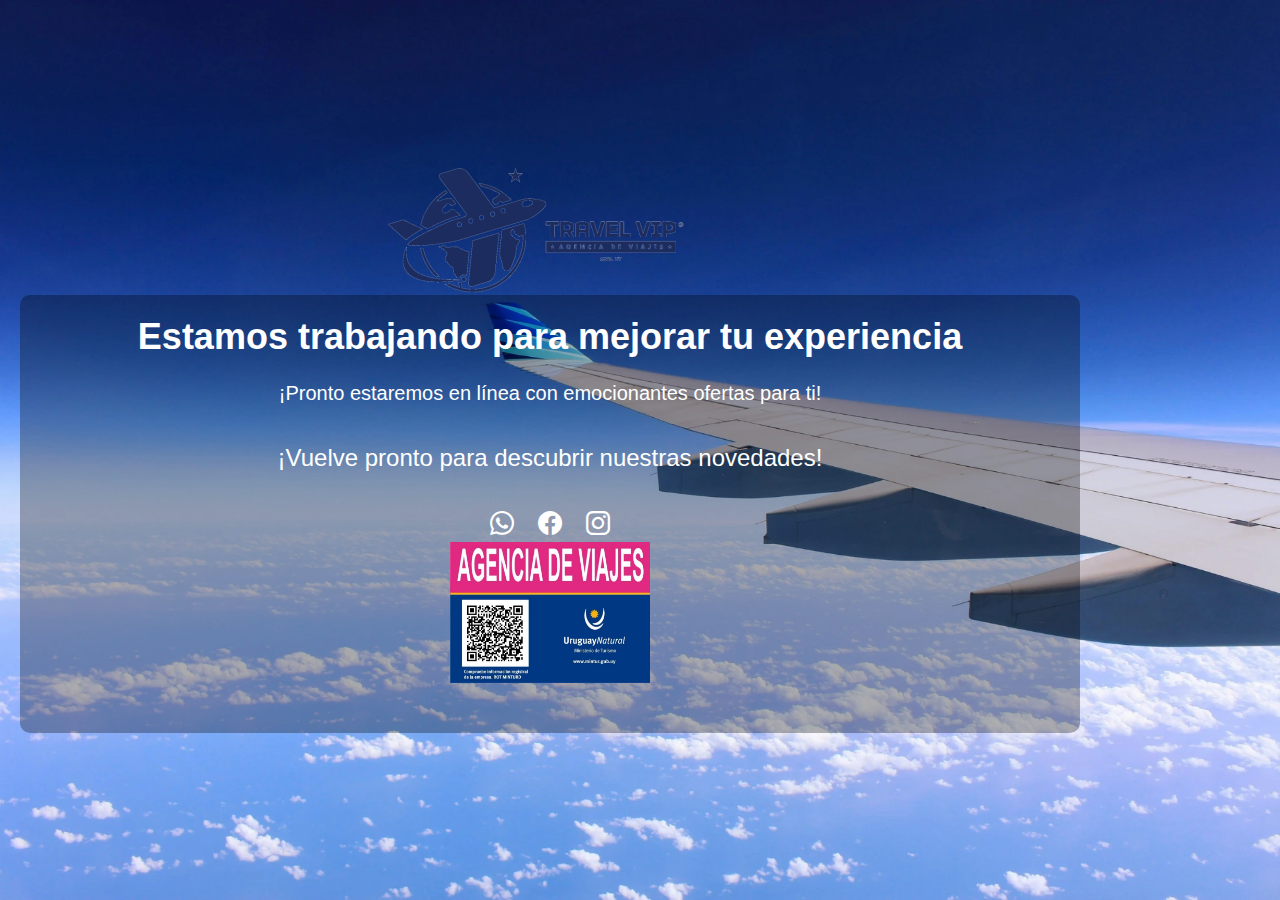
<file: Index.html>
<!DOCTYPE html>
<html lang="es">
  <head>
    <meta charset="UTF-8" />
    <meta name="viewport" content="width=device-width, initial-scale=1.0" />
    <title>TravelVIP - Sitio en Construcción</title>
    <link
      rel="stylesheet"
      href="https://cdn.jsdelivr.net/npm/bootstrap@5.3.0/dist/css/bootstrap.min.css"
    />
    <link
      rel="stylesheet"
      href="https://cdn.jsdelivr.net/npm/bootstrap-icons@1.10.5/font/bootstrap-icons.css"
    />
    <link rel="stylesheet" href="styles/styles.css" />
  </head>
  <body>
    <style>
      
    </style>

    <div class="container">
      <img src="img/travelVip.png" alt="Logo de TravelVIP" class="logo" />
      <div class="containerShadow">
        <h1>Estamos trabajando para mejorar tu experiencia</h1>
        <p class="message">
          ¡Pronto estaremos en línea con emocionantes ofertas para ti!
        </p>
        <div class="countdown">
          <p>¡Vuelve pronto para descubrir nuestras novedades!</p>
        </div>
        <div class="social-icons">
          <a href="https://wa.me/59891914857" id="whatsappIcon" target="_blank"><i class="bi bi-whatsapp"></i></a>
          <a href="https://www.facebook.com/TravelViptellevaadondequieras/" target="_blank"><i class="bi bi-facebook"></i></a>
          <a href="https://www.instagram.com/travelvip.uy/?hl=es" target="_blank"><i class="bi bi-instagram"></i></a>
        </div>
        <img src="img/mintur.jpeg" alt="Información registral de la empresa en el ministerio de turismo" class="mintur" />
        
      </div>

    </div>
  </body>
</html>
</file>
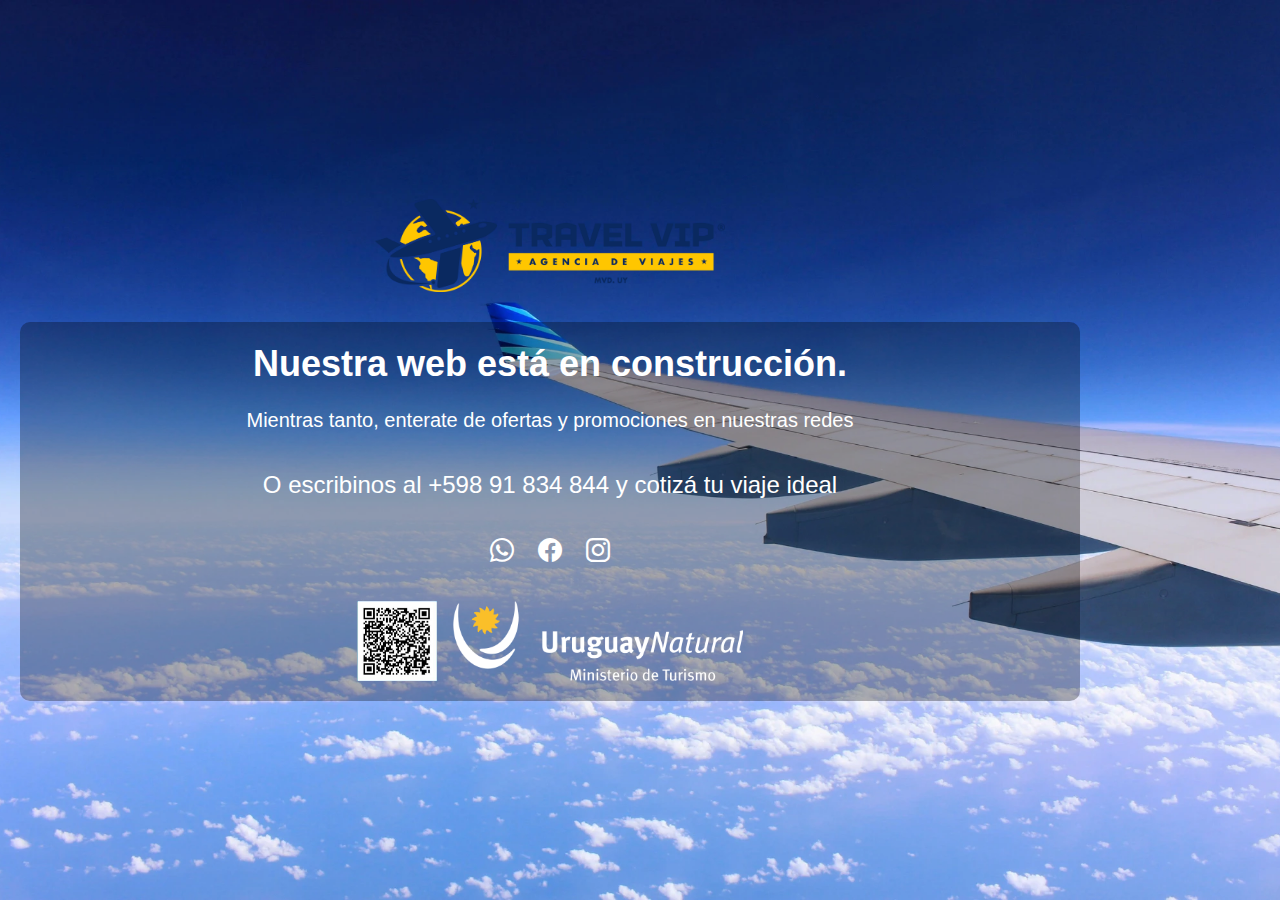
<file: index.html>
<!DOCTYPE html>
<html lang="es">
  <head>
    <meta charset="UTF-8" />
    <meta name="viewport" content="width=device-width, initial-scale=1.0" />
    <title>TravelVIP - Sitio en Construcción</title>
    <link
      rel="stylesheet"
      href="https://cdn.jsdelivr.net/npm/bootstrap@5.3.0/dist/css/bootstrap.min.css"
    />
    <link
      rel="stylesheet"
      href="https://cdn.jsdelivr.net/npm/bootstrap-icons@1.10.5/font/bootstrap-icons.css"
    />
    <link rel="stylesheet" href="styles/styles.css" />
  </head>
  <body>
    <style>
      
    </style>

    <div class="container">
      <img src="img/travel-vip-logo.png" alt="Logo de TravelVIP" id="logo_1" class="logo" />
      <div class="containerShadow">
        <h1>Nuestra web está en construcción.</h1>
        <p class="message">
          Mientras tanto, enterate de ofertas y promociones en nuestras redes
        </p>
        <div class="countdown">
          <p>O escribinos al +598 91 834 844 y cotizá tu viaje ideal</p>
        </div>
        <div class="social-icons">
          <a href="https://wa.me/59891914857" id="whatsappIcon" target="_blank"><i class="bi bi-whatsapp"></i></a>
          <a href="https://www.facebook.com/TravelViptellevaadondequieras/" target="_blank"><i class="bi bi-facebook"></i></a>
          <a href="https://www.instagram.com/travelvip.uy/?hl=es" target="_blank"><i class="bi bi-instagram"></i></a>
        </div>
        <img src="img/travel-vip-logo.png" alt="Logo de TravelVIP" id="logo_2" class="logo" />
        <div class="regulated">
          <img src="img/qr-travelvip.png" class="qr-code" alt="Información registral de la empresa en el ministerio de turismo" class="mintur" />
          <img src="img/uy-natural.png" class="uy-natural" alt="Información registral de la empresa en el ministerio de turismo" class="mintur" />
        </div>
        
      </div>

    </div>
  </body>
</html>
</file>
<file: styles/styles.css>
body {
    background-image: url("../img/travel4.webp");
    background-size: cover;
    background-position: center;
    font-family: Arial, sans-serif;
    display: flex;
    align-items: center;
    justify-content: flex-start;
    height: 100vh;
    margin: 0;
    padding: 0;
  }

  .container {
    text-align: center;
    margin-left: 0px;
    padding: 20px;
    max-width: 1100px;
 
  }

  .containerShadow {
    padding: 20px;
    background-color: rgba(0, 0, 0, 0.3);
    /* border-top-right-radius: 10px;
    border-bottom-right-radius: 10px; */
    border-radius: 10px;
  }

  #logo_1 {
    width: 350px;
    margin-bottom: 30px;
    margin-right: auto;
    margin-left: auto;
  }

  @media only screen and (min-width: 501px) {
    #logo_1{
      display: block;
    }
    #logo_2{
      display: none;
    }
  }

  .mintur{
    width: 200px;
    margin-bottom: 30px;
  }

  h1 {
    font-size: 36px;
    font-weight: bold;
    margin-bottom: 20px;
    color: #fff;
  }

  .message {
    font-size: 20px;
    margin-bottom: 2rem;
    color: #fff;
  }

  .regulated {
    margin-top: 2rem;
    display: flex;
    gap: 1rem;
    justify-content: center;
  }

  .uy-natural {
    height: 5rem;
  }

  .qr-code {
    height: 5rem;
  }

  .countdown {
    font-size: 24px;
    margin-bottom: 30px;
    color: #fff;
  }

  .social-icons {
    margin-top: 30px;
  }

  .social-icons a {
    color: #fff;
    font-size: 24px;
    margin: 0 10px;
    transition: color 0.3s ease;
  }

  .social-icons a:hover {
    color: #1c2c5f;
  }


  @media only screen and (max-width: 365px) {
    .regulated {
      flex-direction: column;
    }

    .uy-natural {
      height: 4rem;
      margin: auto;
    }

    #logo_1{
      display: none;
    }
    #logo_2{
      display: block;
    }

    .qr-code {
      height: 4.5rem;
      margin: auto;
    }

    #logo_2 {
      margin-right: auto;
      margin-left: auto;
      margin-top: 10px;
      margin-bottom: 10px;
      width: 250px;
    }
  }

  @media only screen and (min-width: 366px) and (max-width: 500px) {
    .regulated {
      flex-direction: column;
    }
    .uy-natural {
      height: 4.5rem;
      margin: auto;
    }
  
    .qr-code {
      height: 4.5rem;
      margin: auto;
    }

    #logo_1{
      display: none;
    }

    #logo_2{
      display: block;
    }

    #logo_2 {
      margin-right: auto;
      margin-left: auto;
      margin-top: 10px;
      margin-bottom: 10px;
      width: 295px;
    }
  }
</file>
